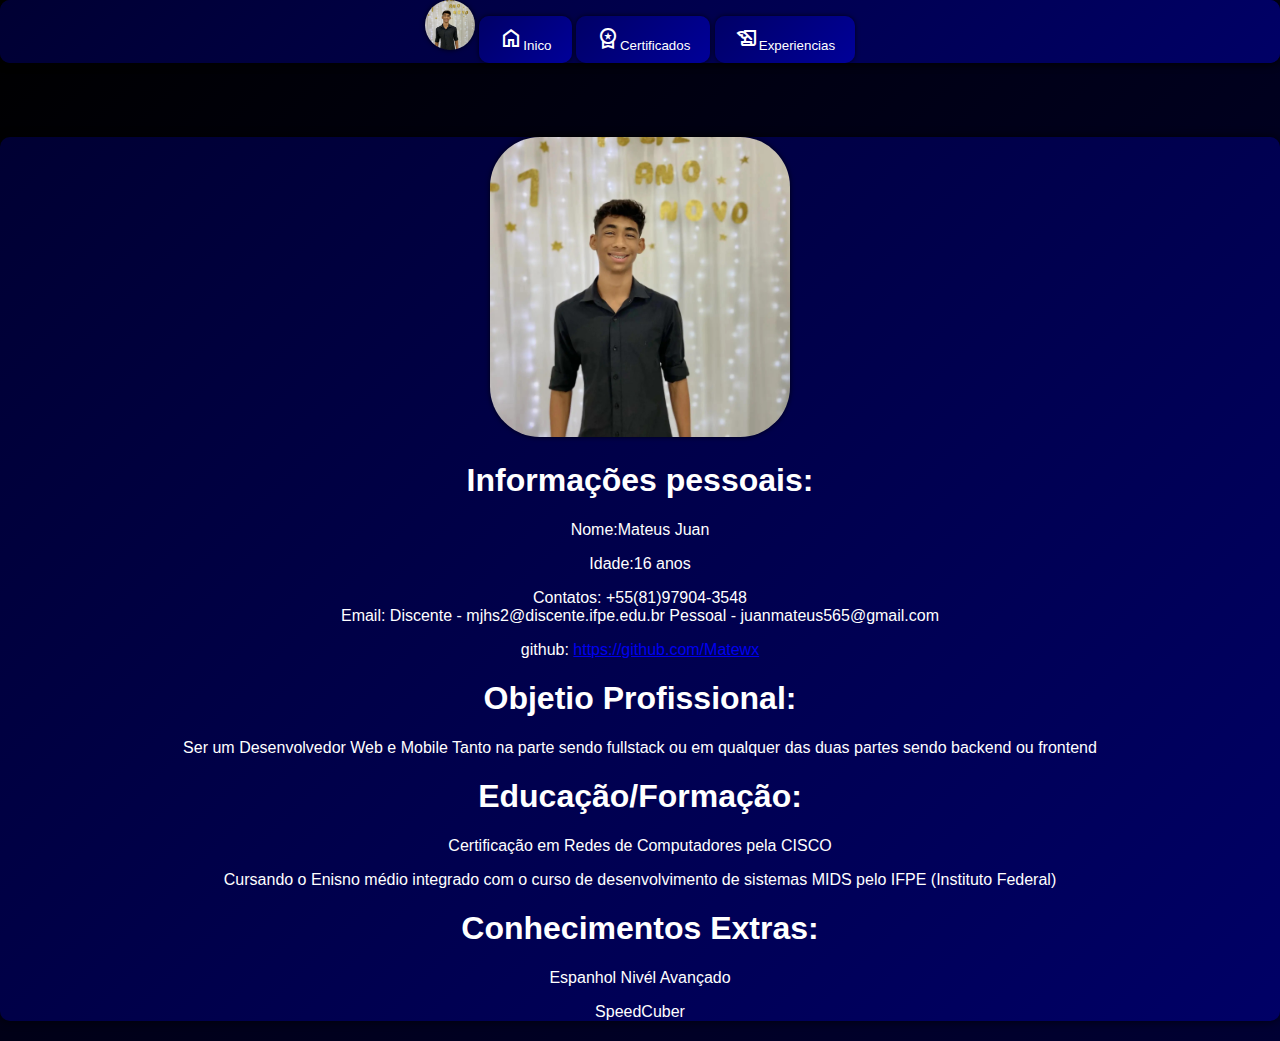
<file: index.html>
<!DOCTYPE html>
<html lang="pt-br">
<head>
    <meta charset="UTF-8">
    <meta name="viewport" content="width=device-width, initial-scale=1.0">
    <link rel="stylesheet" href="style.css">
    <link rel="stylesheet" href="https://fonts.googleapis.com/css2?family=Material+Symbols+Outlined:opsz,wght,FILL,GRAD@20..48,100..700,0..1,-50..200" />
    <title>Curriculo Mateus.J</title>
</head>
<body>
    <header>
        <div>
            <img src="Mateus2.jpg" alt="" height="50" width="50">
            <a href="index.html" ><button><span class="material-symbols-outlined">home</span>Inico</button></a>
            <a href="certificates.html"><button><span class="material-symbols-outlined">workspace_premium</span>Certificados</button></a>
            <a href="experiencias.html"><button><span class="material-symbols-outlined">history_edu</span>Experiencias</button></a>
        </div>
    </header>
    <br><br><br>
    <nav>
        <img src="Mateus2.jpg" alt="Minha Foto" height="300" width="300" class="perfil_index">
        <h1>Informações pessoais:</h1>
        <p>Nome:Mateus Juan</p>
        <p>Idade:16 anos</p>
        <p>Contatos: +55(81)97904-3548 <br>
        Email: Discente - mjhs2@discente.ifpe.edu.br</a> Pessoal - juanmateus565@gmail.com</p>
        <P>github: <a href="https://github.com/Matewx">https://github.com/Matewx</a></P>
        <h1>Objetio Profissional:</h1>
        <p>Ser um Desenvolvedor Web e Mobile Tanto na parte sendo fullstack ou em qualquer das duas partes sendo backend ou frontend</p>
        <h1>Educação/Formação:</h1>
        <p>Certificação em Redes de Computadores pela CISCO</p>
        <p>Cursando o Enisno médio integrado com o curso de desenvolvimento de sistemas MIDS pelo IFPE (Instituto Federal)</p>
        <h1>Conhecimentos Extras:</h1>
        <p>Espanhol Nivél Avançado</p>
        <p>SpeedCuber</p>
    </nav>
</body>
</html>
</file>
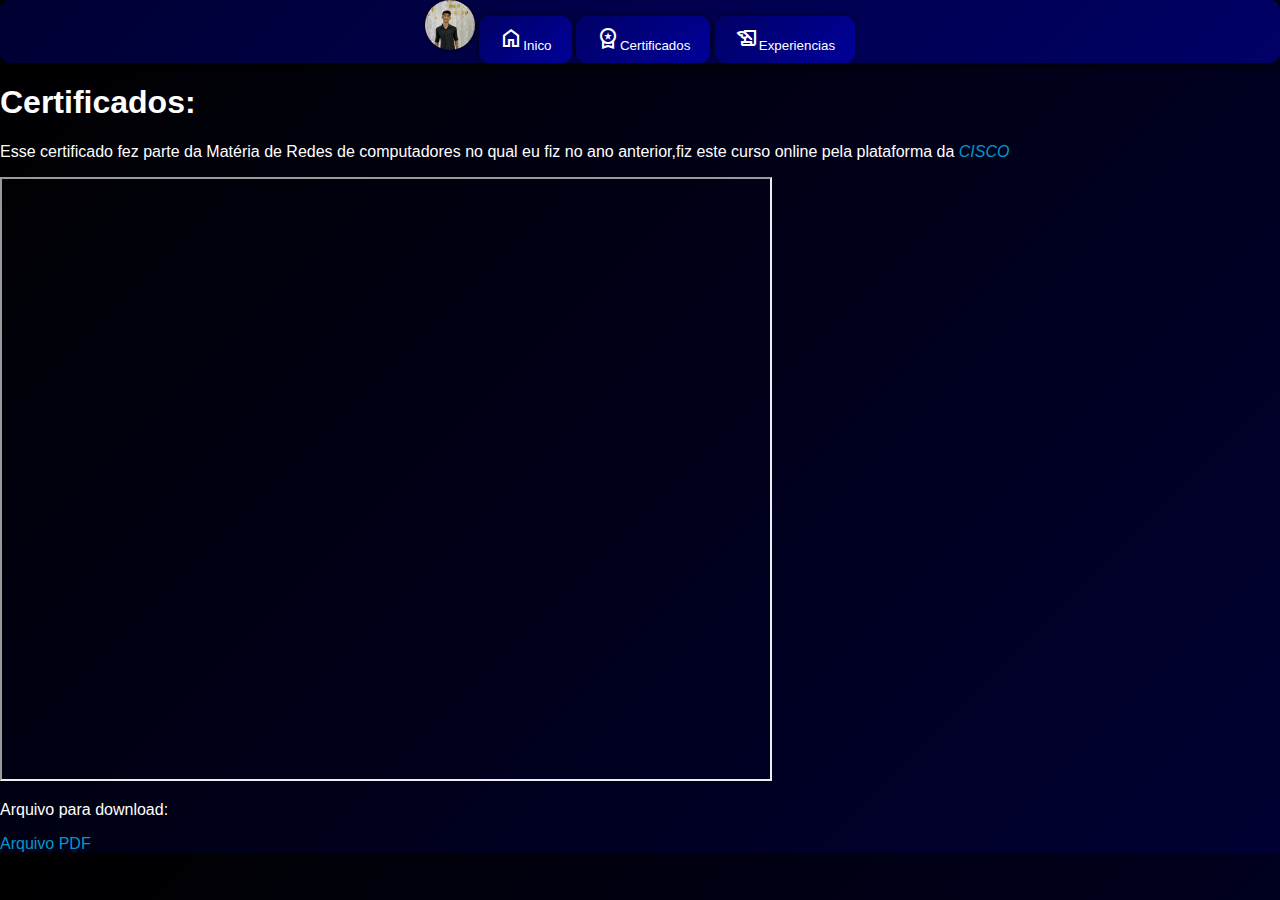
<file: certificates.html>
<!DOCTYPE html>
<html lang="pt-br">
<head>
    <meta charset="UTF-8">
    <meta name="viewport" content="width=device-width, initial-scale=1.0">
    <link rel="stylesheet" href="style.css">
    <link rel="stylesheet" href="https://fonts.googleapis.com/css2?family=Material+Symbols+Outlined:opsz,wght,FILL,GRAD@20..48,100..700,0..1,-50..200" />
    <title>Certificados</title>
</head>
<body>
    <header>
        <div>
            <img src="Mateus2.jpg" alt="" height="50" width="50">
            <a href="index.html" ><button><span class="material-symbols-outlined">home</span>Inico</button></a>
            <a href="certificates.html"><button><span class="material-symbols-outlined">workspace_premium</span>Certificados</button></a>
            <a href="experiencias.html"><button><span class="material-symbols-outlined">history_edu</span>Experiencias</button></a>
        </div>
    </header>
    <h1>Certificados:</h1>
    <p>Esse certificado fez parte da Matéria de Redes de computadores no qual eu fiz no ano anterior,fiz este curso online pela plataforma da <em><a href="https://www.netacad.com/" class="link">CISCO</a></em></p>
    <iframe src="MateusJuan Higino dos -Essencial de Red-certificate.pdf" width="60%" height="600px"></iframe>
    <p>Arquivo para download:</p>
    <a href="MateusJuan Higino dos -Essencial de Red-certificate.pdf" download class="link">Arquivo PDF</a>
</body>
</html>
</file>
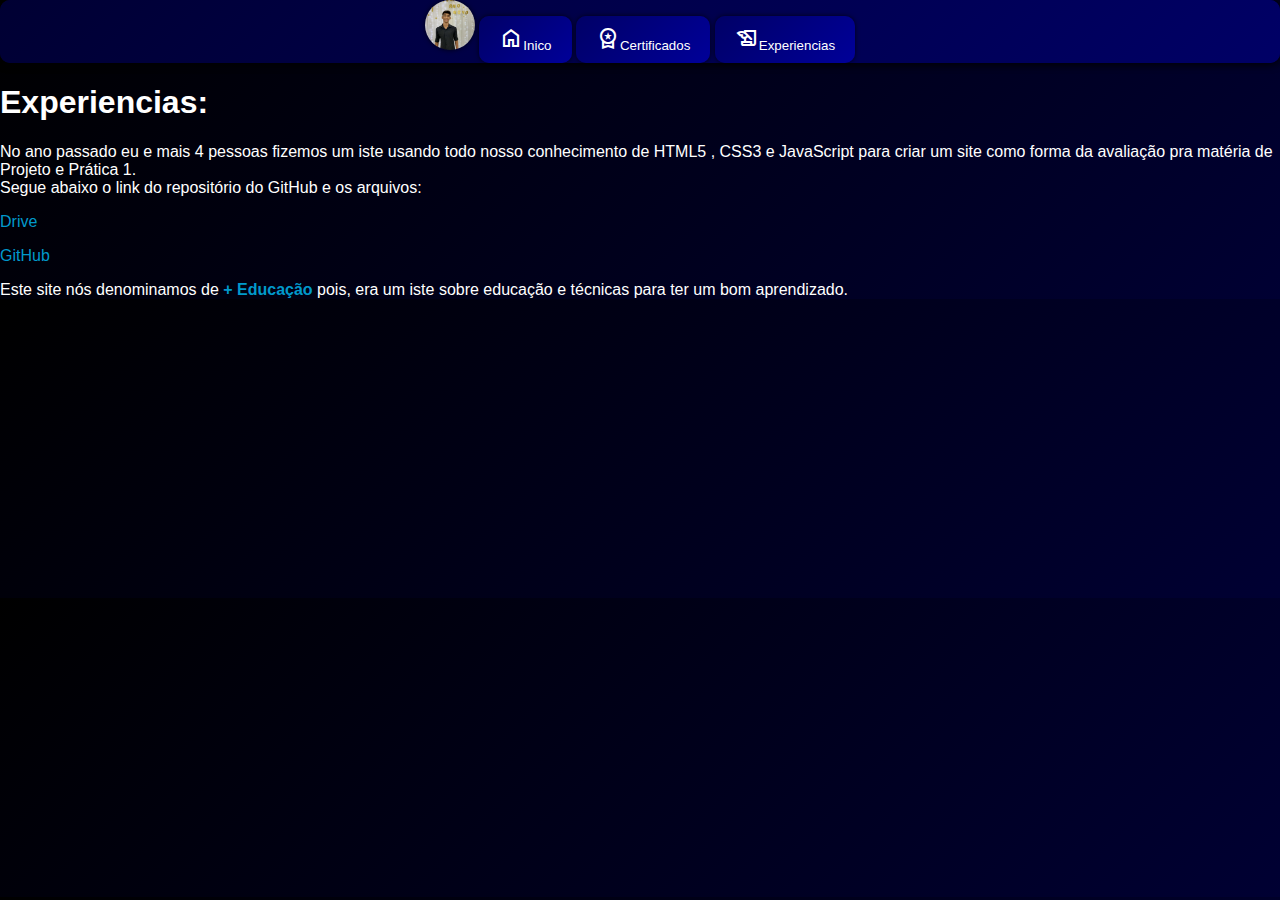
<file: experiencias.html>
<!DOCTYPE html>
<html lang="pt-br">
<head>
    <meta charset="UTF-8">
    <meta name="viewport" content="width=device-width, initial-scale=1.0">
    <link rel="stylesheet" href="style.css">
    <link rel="stylesheet" href="https://fonts.googleapis.com/css2?family=Material+Symbols+Outlined:opsz,wght,FILL,GRAD@20..48,100..700,0..1,-50..200" />
    <title>Experiencias</title>
</head>
<body>
    <header>
        <div>
            <img src="Mateus2.jpg" alt="" height="50" width="50">
            <a href="index.html" ><button><span class="material-symbols-outlined">home</span>Inico</button></a>
            <a href="certificates.html"><button><span class="material-symbols-outlined">workspace_premium</span>Certificados</button></a>
            <a href="experiencias.html"><button><span class="material-symbols-outlined">history_edu</span>Experiencias</button></a>
        </div>
    </header>
    <h1>Experiencias:</h1>
    <p>No ano passado eu e mais 4 pessoas fizemos um iste usando todo nosso conhecimento de HTML5 , CSS3 e JavaScript para criar um site como forma da avaliação pra matéria de Projeto e Prática 1.<br>
    Segue abaixo o link do repositório do GitHub e os arquivos:</p>

    <p><a class="link" href="https://drive.google.com/drive/folders/1jGw5H5rGNO01AYuf_P-ZIlprvjvTxm1I?usp=drive_link">Drive</a></P>
    <p><a class="link" href="https://github.com/Matewx/site-pp1"> GitHub</a></p>
    Este site nós denominamos de <a href="https://github.com/Matewx/site-pp1" class="link"><strong>+ Educação</strong></a> pois, era um iste sobre educação e técnicas para ter um bom aprendizado.
</body>
</html>
</file>
<file: style.css>
body {
    background: linear-gradient(135deg, #000000, #000033);
    font-family: Arial, Helvetica, sans-serif;
    color: #ffffff;
    overflow-x: hidden;
    margin: 0;
}

.container {
    display: flex;
}

.sidebar {
    background-color: #222266; /* Azul escuro */
    color: #ffffff;
    width: 250px;
    height: 100vh;
}

.content {
    flex: 1;
    padding: 20px;
}

div, header, nav {
    background: linear-gradient(135deg, #000033, #000066); /* Azul escuro para azul médio */
    text-align: justify;
    border-radius: 10px;
    font-family: Arial, Helvetica, sans-serif;
    text-align: center;
    box-shadow: 0px 0px 10px 0px rgba(0,0,0,0.75);
    margin-bottom: 20px;
}

button {
    background: linear-gradient(135deg, #000066, #000099); /* Azul médio para azul mais claro */
    color: #ffffff;
    border-radius: 10px;
    border: none;
    padding: 10px 20px;
    cursor: pointer;
    box-shadow: 0px 0px 5px 0px rgba(0,0,0,0.75);
    transition: all 0.3s ease;
}

button:hover {
    transform: translateY(-2px);
    box-shadow: 0px 3px 10px 0px rgba(0,0,0,0.75);
}

.material-symbols-outlined {
    font-variation-settings:
    'FILL' 0,
    'wght' 400,
    'GRAD' 0,
    'opsz' 24
}

img {
    border-radius: 30px;
    box-shadow: 0px 0px 5px 0px rgba(0,0,0,0.75);
}

.link {
    color: #0099cc; /* Azul */
    text-decoration: none;
}

.link:hover {
    color: #0077b3; /* Azul mais escuro no hover */
}

.perfil_index {
    border-radius: 50px;
}

.blue-background {
    background-color: #004080; /* Azul escuro */
    color: #ffffff;
    padding: 10px;
    border-radius: 5px;
}
</file>
